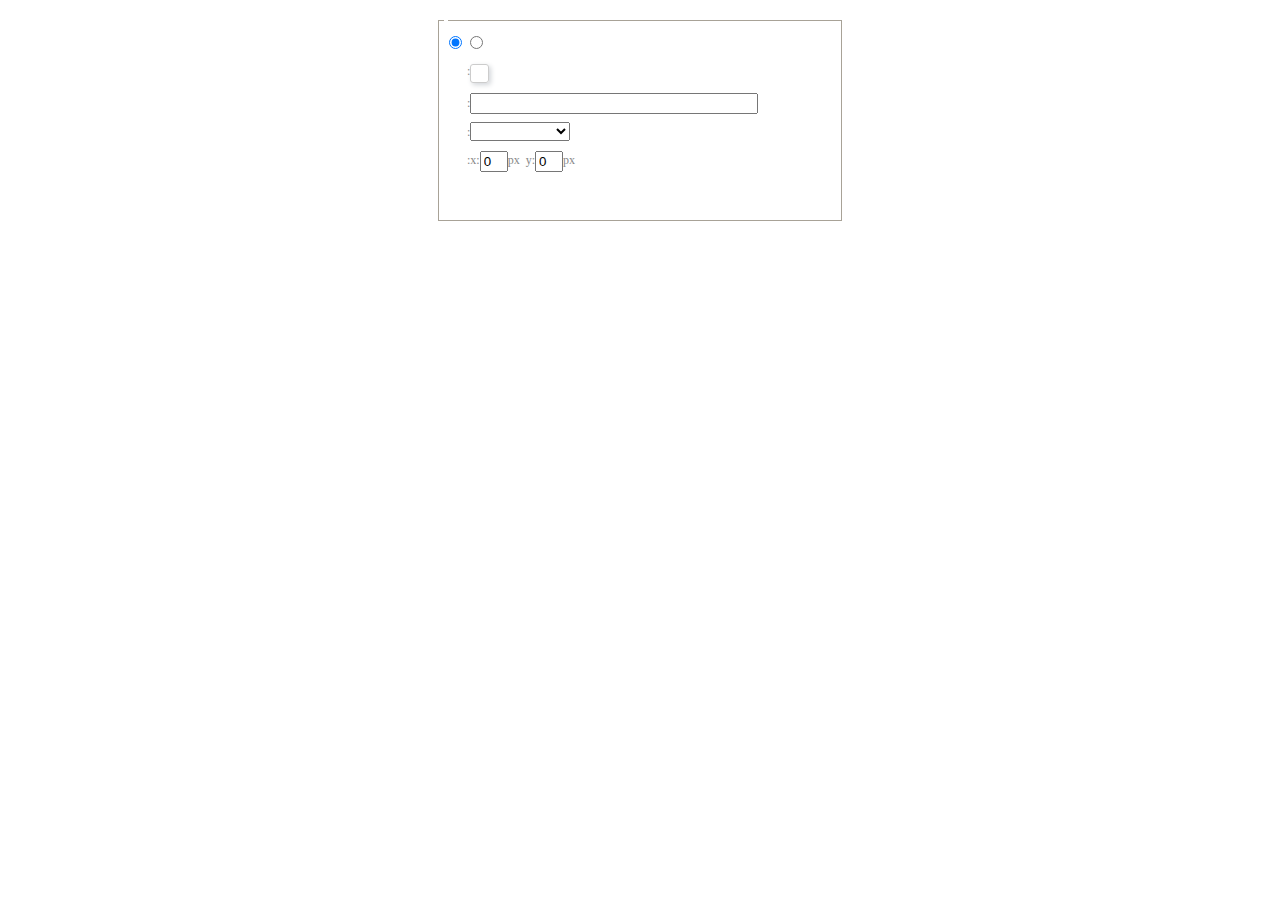
<file: ueditor/dialogs/background/background.html>
<!DOCTYPE HTML>
<html>
<head>
    <meta http-equiv="Content-Type" content="text/html;charset=utf-8"/>
    <script type="text/javascript" src="../internal.js"></script>
    <link rel="stylesheet" type="text/css" href="background.css">
</head>
<body>
    <div id="bg_container" class="wrapper">
        <div id="tabHeads" class="tabhead">
            <span class="focus" data-content-id="normal"><var id="lang_background_normal"></var></span>
            <span class="" data-content-id="imgManager"><var id="lang_background_local"></var></span>
        </div>
        <div id="tabBodys" class="tabbody">
            <div id="normal" class="panel focus">
                <fieldset class="bgarea">
                    <legend><var id="lang_background_set"></var></legend>
                    <div class="content">
                        <div>
                            <label><input id="nocolorRadio" class="iptradio" type="radio" name="t" value="none" checked="checked"><var id="lang_background_none"></var></label>
                            <label><input id="coloredRadio" class="iptradio" type="radio" name="t" value="color"><var id="lang_background_colored"></var></label>
                        </div>
                        <div class="wrapcolor pl">
                            <div class="color">
                                <var id="lang_background_color"></var>:
                            </div>
                            <div id="colorPicker"></div>
                            <div class="clear"></div>
                        </div>
                        <div class="wrapcolor pl">
                            <label><var id="lang_background_netimg"></var>:</label><input class="txt" type="text" id="url">
                        </div>
                        <div id="alignment" class="alignment">
                            <var id="lang_background_align"></var>:<select id="repeatType">
                                <option value="center"></option>
                                <option value="repeat-x"></option>
                                <option value="repeat-y"></option>
                                <option value="repeat"></option>
                                <option value="self"></option>
                            </select>
                        </div>
                        <div id="custom" >
                            <var id="lang_background_position"></var>:x:<input type="text" size="1" id="x" maxlength="4" value="0">px&nbsp;&nbsp;y:<input type="text" size="1" id="y" maxlength="4" value="0">px
                        </div>
                    </div>
                </fieldset>

            </div>
            <div id="imgManager" class="panel">
                <div id="imageList" style=""></div>
            </div>
        </div>
    </div>
    <script type="text/javascript" src="background.js"></script>
</body>
</html>
</file>
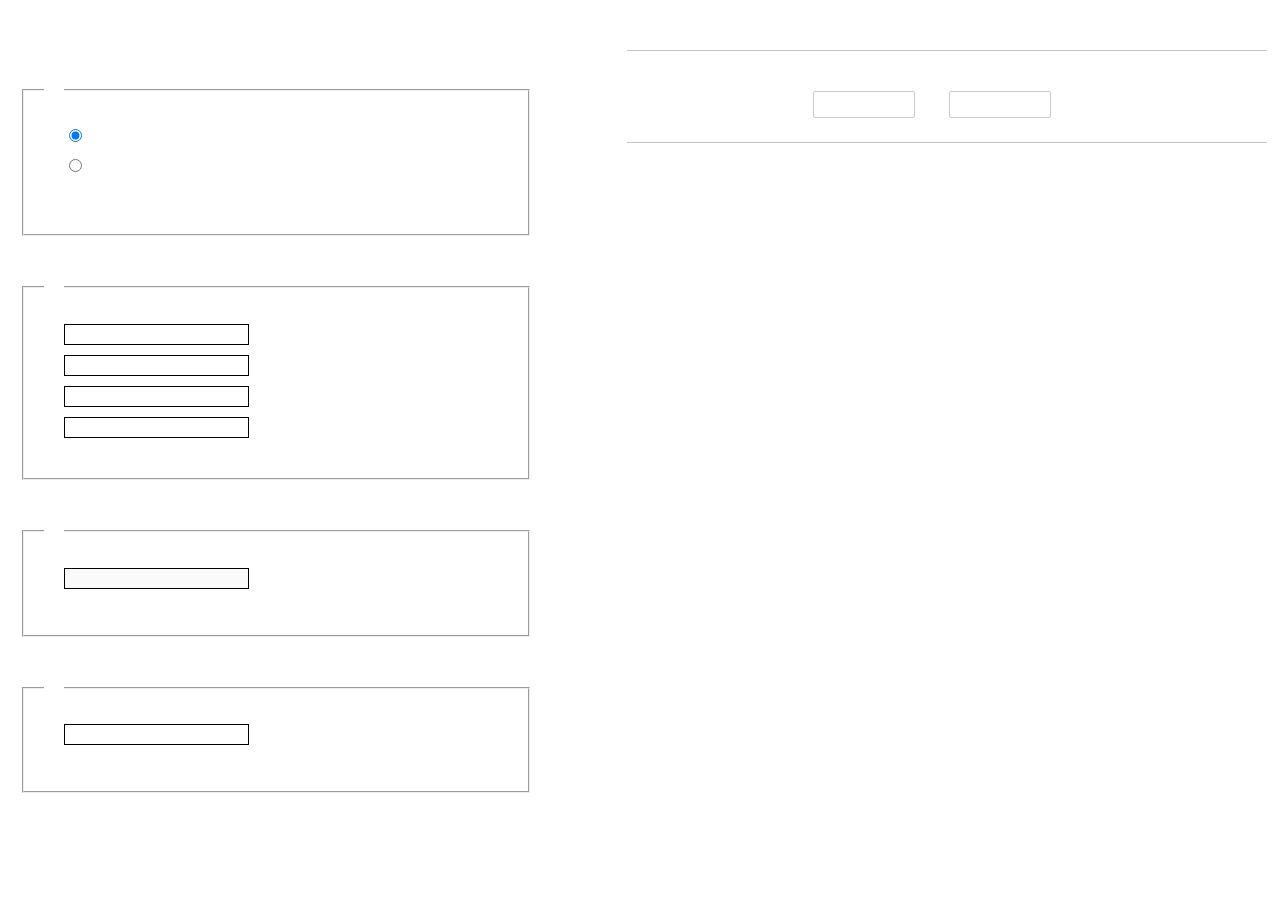
<file: ueditor/dialogs/charts/charts.html>
<!DOCTYPE html>
<html>
    <head>
        <title>chart</title>
        <meta chartset="utf-8">
        <link rel="stylesheet" type="text/css" href="charts.css">
        <script type="text/javascript" src="../internal.js"></script>
    </head>
    <body>
        <div class="main">
            <div class="table-view">
                <h3><var id="lang_data_source"></var></h3>
                <div id="tableContainer" class="table-container"></div>
                <h3><var id="lang_chart_format"></var></h3>
                <form name="data-form">
                    <div class="charts-format">
                        <fieldset>
                            <legend><var id="lang_data_align"></var></legend>
                            <div class="format-item-container">
                                <label>
                                    <input type="radio" class="format-ctrl not-pie-item" name="charts-format" value="1" checked="checked">
                                    <var id="lang_chart_align_same"></var>
                                </label>
                                <label>
                                    <input type="radio" class="format-ctrl not-pie-item" name="charts-format" value="-1">
                                    <var id="lang_chart_align_reverse"></var>
                                </label>
                                <br>
                            </div>
                        </fieldset>
                        <fieldset>
                            <legend><var id="lang_chart_title"></var></legend>
                            <div class="format-item-container">
                                <label>
                                    <var id="lang_chart_main_title"></var><input type="text" name="title" class="data-item">
                                </label>
                                <label>
                                    <var id="lang_chart_sub_title"></var><input type="text" name="sub-title" class="data-item not-pie-item">
                                </label>
                                <label>
                                    <var id="lang_chart_x_title"></var><input type="text" name="x-title" class="data-item not-pie-item">
                                </label>
                                <label>
                                    <var id="lang_chart_y_title"></var><input type="text" name="y-title" class="data-item not-pie-item">
                                </label>
                            </div>
                        </fieldset>
                        <fieldset>
                            <legend><var id="lang_chart_tip"></var></legend>
                            <div class="format-item-container">
                                <label>
                                    <var id="lang_cahrt_tip_prefix"></var>
                                    <input type="text" id="tipInput" name="tip" class="data-item" disabled="disabled">
                                </label>
                                <p><var id="lang_cahrt_tip_description"></var></p>
                            </div>
                        </fieldset>
                        <fieldset>
                            <legend><var id="lang_chart_data_unit"></var></legend>
                            <div class="format-item-container">
                                <label><var id="lang_chart_data_unit_title"></var><input type="text" name="unit" class="data-item"></label>
                                <p><var id="lang_chart_data_unit_description"></var></p>
                            </div>
                        </fieldset>
                    </div>
                </form>
            </div>
            <div class="charts-view">
                <div id="chartsContainer" class="charts-container"></div>
                <div id="chartsType" class="charts-type">
                    <h3><var id="lang_chart_type"></var></h3>
                    <div class="scroll-view">
                        <div class="scroll-container">
                            <div id="scrollBed" class="scroll-bed"></div>
                        </div>
                        <div id="buttonContainer" class="button-container">
                            <a href="#" data-title="prev"><var id="lang_prev_btn"></var></a>
                            <a href="#" data-title="next"><var id="lang_next_btn"></var></a>
                        </div>
                    </div>
                </div>
            </div>
        </div>
        <script src="../../third-party/jquery-1.10.2.min.js"></script>
        <script src="../../third-party/highcharts/highcharts.js"></script>
        <script src="chart.config.js"></script>
        <script src="charts.js"></script>
    </body>
</html>
</file>
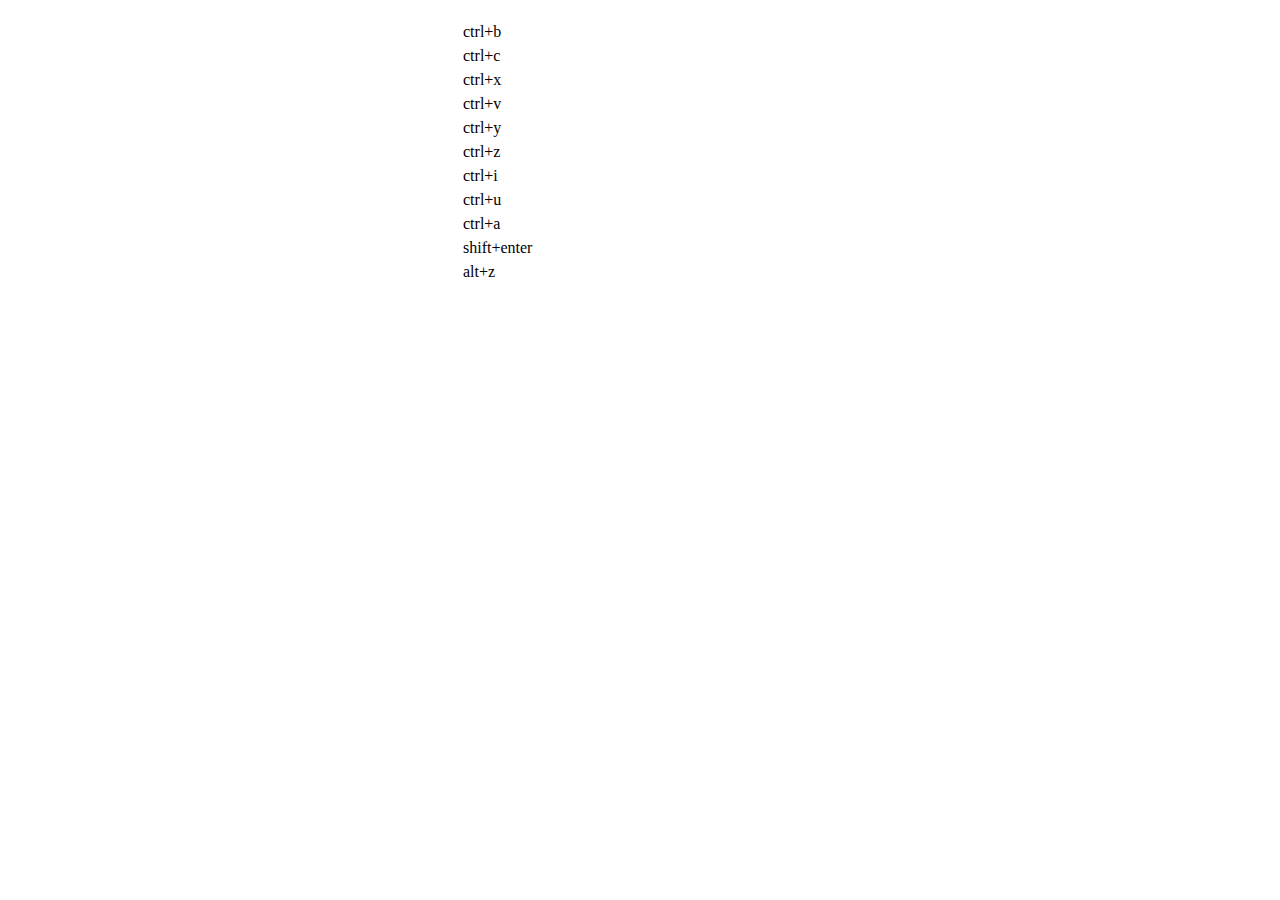
<file: ueditor/dialogs/help/help.html>
<!DOCTYPE HTML PUBLIC "-//W3C//DTD HTML 4.01 Transitional//EN"
        "http://www.w3.org/TR/html4/loose.dtd">
<html>
<head>
    <title>帮助</title>
    <meta content="text/html; charset=utf-8" http-equiv="Content-Type"/>
    <script type="text/javascript" src="../internal.js"></script>
    <link rel="stylesheet" type="text/css" href="help.css">
</head>
<body>
<div class="wrapper" id="helptab">
    <div id="tabHeads" class="tabhead">
        <span class="focus" tabsrc="about"><var id="lang_input_about"></var></span>
        <span tabsrc="shortcuts"><var id="lang_input_shortcuts"></var></span>
    </div>
    <div id="tabBodys" class="tabbody">
        <div id="about" class="panel">
            <h1>UEditor</h1>
            <p id="version"></p>
            <p><var id="lang_input_introduction"></var></p>
        </div>
        <div id="shortcuts" class="panel">
            <table>
                <thead>
                <tr>
                    <td><var id="lang_Txt_shortcuts"></var></td>
                    <td><var id="lang_Txt_func"></var></td>
                </tr>
                </thead>
                <tbody>
                <tr>
                    <td>ctrl+b</td>
                    <td><var id="lang_Txt_bold"></var></td>
                </tr>
                <tr>
                    <td>ctrl+c</td>
                    <td><var id="lang_Txt_copy"></var></td>
                </tr>
                <tr>
                    <td>ctrl+x</td>
                    <td><var id="lang_Txt_cut"></var></td>
                </tr>
                <tr>
                    <td>ctrl+v</td>
                    <td><var id="lang_Txt_Paste"></var></td>
                </tr>
                <tr>
                    <td>ctrl+y</td>
                    <td><var id="lang_Txt_undo"></var></td>
                </tr>
                <tr>
                    <td>ctrl+z</td>
                    <td><var id="lang_Txt_redo"></var></td>
                </tr>
                <tr>
                    <td>ctrl+i</td>
                    <td><var id="lang_Txt_italic"></var></td>
                </tr>
                <tr>
                    <td>ctrl+u</td>
                    <td><var id="lang_Txt_underline"></var></td>
                </tr>
                <tr>
                    <td>ctrl+a</td>
                    <td><var id="lang_Txt_selectAll"></var></td>
                </tr>
                <tr>
                    <td>shift+enter</td>
                    <td><var id="lang_Txt_visualEnter"></var></td>
                </tr>
                <tr>
                    <td>alt+z</td>
                    <td><var id="lang_Txt_fullscreen"></var></td>
                </tr>
                </tbody>
            </table>
        </div>
    </div>
</div>
<script type="text/javascript" src="help.js"></script>
</body>
</html>
</file>
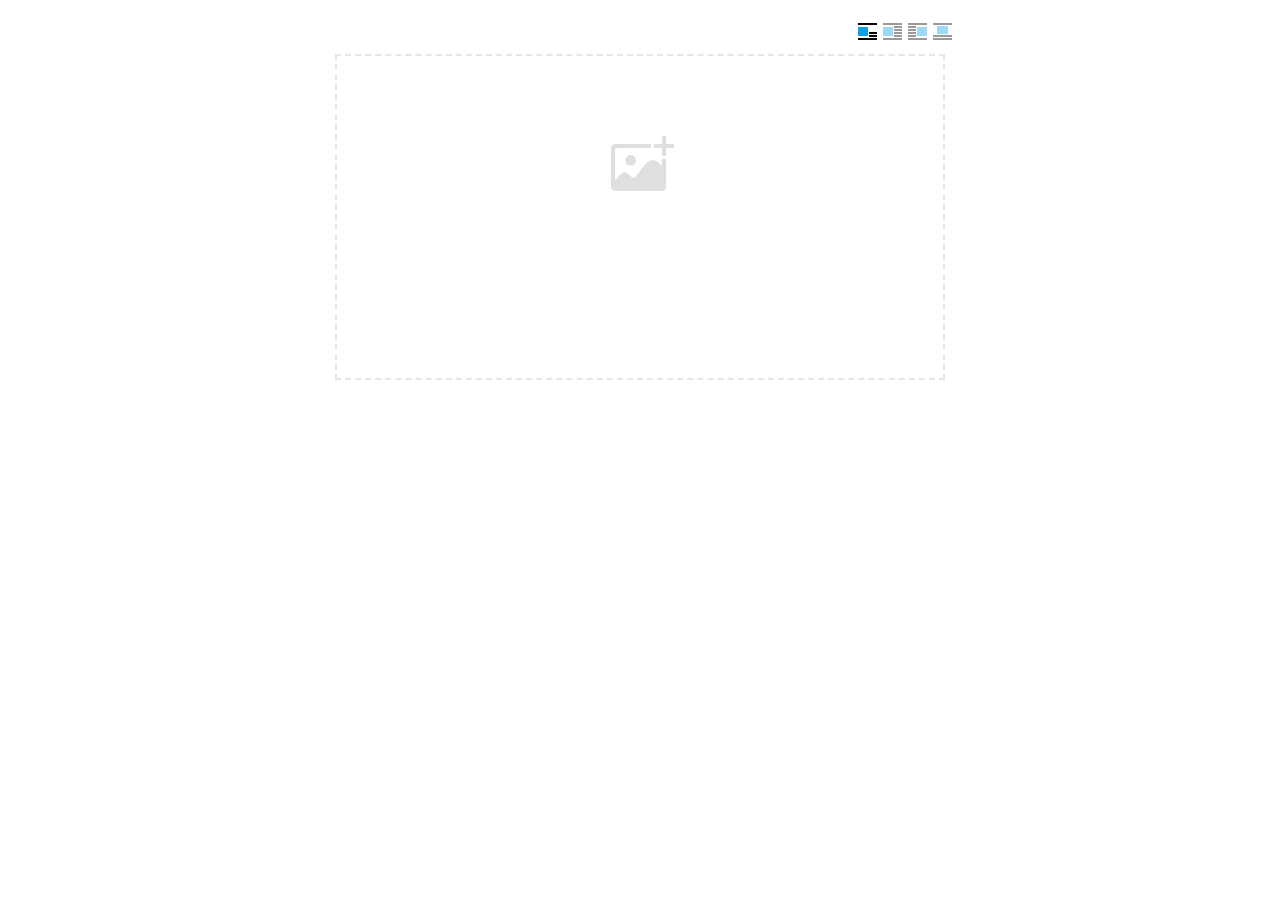
<file: ueditor/dialogs/image/image.html>
<!doctype html>
<html>
<head>
    <meta charset="UTF-8">
    <title>ueditor图片对话框</title>
    <script type="text/javascript" src="../internal.js"></script>

    <!-- jquery -->
    <script type="text/javascript" src="../../third-party/jquery-1.10.2.min.js"></script>

    <!-- webuploader -->
    <script src="../../third-party/webuploader/webuploader.min.js"></script>
    <link rel="stylesheet" type="text/css" href="../../third-party/webuploader/webuploader.css">

    <!-- image dialog -->
    <link rel="stylesheet" href="image.css" type="text/css" />
</head>
<body>

    <div class="wrapper">
        <div id="tabhead" class="tabhead">
            <span class="tab" data-content-id="remote"><var id="lang_tab_remote"></var></span>
            <span class="tab focus" data-content-id="upload"><var id="lang_tab_upload"></var></span>
            <span class="tab" data-content-id="online"><var id="lang_tab_online"></var></span>
            <span class="tab" data-content-id="search"><var id="lang_tab_search"></var></span>
        </div>
        <div class="alignBar">
            <label class="algnLabel"><var id="lang_input_align"></var></label>
                    <span id="alignIcon">
                        <span id="noneAlign" class="none-align focus" data-align="none"></span>
                        <span id="leftAlign" class="left-align" data-align="left"></span>
                        <span id="rightAlign" class="right-align" data-align="right"></span>
                        <span id="centerAlign" class="center-align" data-align="center"></span>
                    </span>
            <input id="align" name="align" type="hidden" value="none"/>
        </div>
        <div id="tabbody" class="tabbody">

            <!-- 远程图片 -->
            <div id="remote" class="panel">
                <div class="top">
                    <div class="row">
                        <label for="url"><var id="lang_input_url"></var></label>
                        <span><input class="text" id="url" type="text"/></span>
                    </div>
                </div>
                <div class="left">
                    <div class="row">
                        <label><var id="lang_input_size"></var></label>
                        <span><var id="lang_input_width">&nbsp;&nbsp;</var><input class="text" type="text" id="width"/>px </span>
                        <span><var id="lang_input_height">&nbsp;&nbsp;</var><input class="text" type="text" id="height"/>px </span>
                        <span><input id="lock" type="checkbox" disabled="disabled"><span id="lockicon"></span></span>
                    </div>
                    <div class="row">
                        <label><var id="lang_input_border"></var></label>
                        <span><input class="text" type="text" id="border"/>px </span>
                    </div>
                    <div class="row">
                        <label><var id="lang_input_vhspace"></var></label>
                        <span><input class="text" type="text" id="vhSpace"/>px </span>
                    </div>
                    <div class="row">
                        <label><var id="lang_input_title"></var></label>
                        <span><input class="text" type="text" id="title"/></span>
                    </div>
                </div>
                <div class="right"><div id="preview"></div></div>
            </div>

            <!-- 上传图片 -->
            <div id="upload" class="panel focus">
                <div id="queueList" class="queueList">
                    <div class="statusBar element-invisible">
                        <div class="progress">
                            <span class="text">0%</span>
                            <span class="percentage"></span>
                        </div><div class="info"></div>
                        <div class="btns">
                            <div id="filePickerBtn"></div>
                            <div class="uploadBtn"><var id="lang_start_upload"></var></div>
                        </div>
                    </div>
                    <div id="dndArea" class="placeholder">
                        <div class="filePickerContainer">
                            <div id="filePickerReady"></div>
                        </div>
                    </div>
                    <ul class="filelist element-invisible">
                        <li id="filePickerBlock" class="filePickerBlock"></li>
                    </ul>
                </div>
            </div>

            <!-- 在线图片 -->
            <div id="online" class="panel">
                <div id="imageList"><var id="lang_imgLoading"></var></div>
            </div>

            <!-- 搜索图片 -->
            <div id="search" class="panel">
                <div class="searchBar">
                    <input id="searchTxt" class="searchTxt text" type="text" />
                    <select id="searchType" class="searchType">
                        <option value="&s=4&z=0"></option>
                        <option value="&s=1&z=19"></option>
                        <option value="&s=2&z=0"></option>
                        <option value="&s=3&z=0"></option>
                    </select>
                    <input id="searchReset" type="button"  />
                    <input id="searchBtn" type="button"  />
                </div>
                <div id="searchList" class="searchList"><ul id="searchListUl"></ul></div>
            </div>

        </div>
    </div>
    <script type="text/javascript" src="image.js"></script>

</body>
</html>
</file>
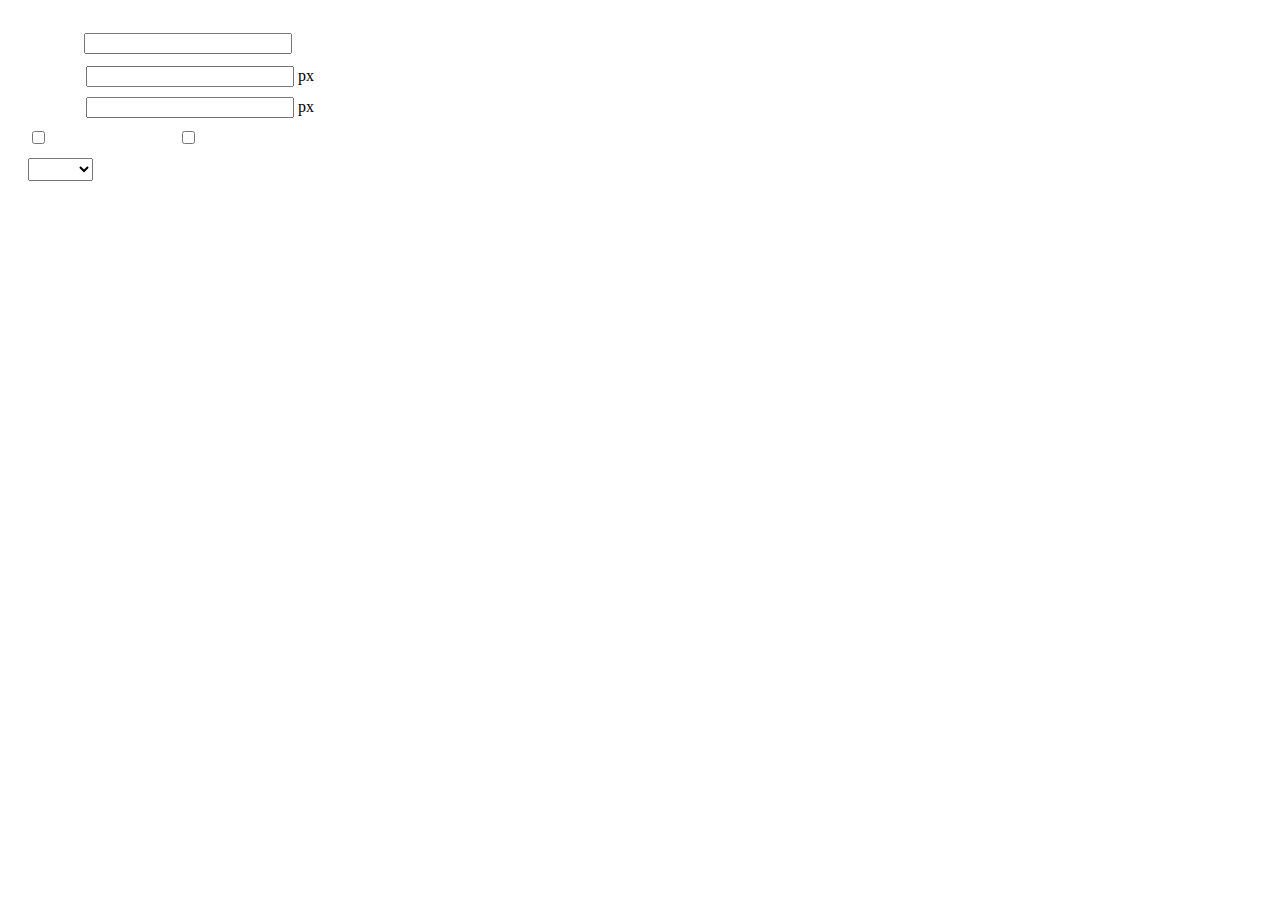
<file: ueditor/dialogs/insertframe/insertframe.html>
<!DOCTYPE html>
<html>
<head>
    <meta http-equiv="Content-Type" content="text/html; charset=utf-8"/>
    <title></title>
    <script type="text/javascript" src="../internal.js"></script>
    <style type="text/css">
        .warp {width: 320px;height: 153px;margin-left:5px;padding: 20px 0 0 15px;position: relative;}
        #url {width: 290px; margin-bottom: 2px; margin-left: -6px; margin-left: -2px\9;*margin-left:0;_margin-left:0; }
        .format span{display: inline-block; width: 58px;text-align: center; zoom:1;}
        table td{padding:5px 0;}
        #align{width: 65px;height: 23px;line-height: 22px;}
    </style>
</head>
<body>
<div class="warp">
        <table width="300" cellpadding="0" cellspacing="0">
            <tr>
                <td colspan="2" class="format">
                    <span><var id="lang_input_address"></var></span>
                    <input style="width:200px" id="url" type="text" value=""/>
                </td>
            </tr>
            <tr>
                <td colspan="2" class="format"><span><var id="lang_input_width"></var></span><input style="width:200px" type="text" id="width"/> px</td>

            </tr>
            <tr>
                <td colspan="2" class="format"><span><var id="lang_input_height"></var></span><input style="width:200px" type="text" id="height"/> px</td>
            </tr>
            <tr>
                <td><span><var id="lang_input_isScroll"></var></span><input type="checkbox" id="scroll"/> </td>
                <td><span><var id="lang_input_frameborder"></var></span><input type="checkbox" id="frameborder"/> </td>
            </tr>

            <tr>
                <td colspan="2"><span><var id="lang_input_alignMode"></var></span>
                    <select id="align">
                        <option value=""></option>
                        <option value="left"></option>
                        <option value="right"></option>
                    </select>
                </td>
            </tr>
        </table>
</div>
<script type="text/javascript">
    var iframe = editor._iframe;
    if(iframe){
        $G("url").value = iframe.getAttribute("src")||"";
        $G("width").value = iframe.getAttribute("width")||iframe.style.width.replace("px","")||"";
        $G("height").value = iframe.getAttribute("height") || iframe.style.height.replace("px","") ||"";
        $G("scroll").checked = (iframe.getAttribute("scrolling") == "yes") ? true : false;
        $G("frameborder").checked = (iframe.getAttribute("frameborder") == "1") ? true : false;
        $G("align").value = iframe.align ? iframe.align : "";
    }
    function queding(){
        var  url = $G("url").value.replace(/^\s*|\s*$/ig,""),
                width = $G("width").value,
                height = $G("height").value,
                scroll = $G("scroll"),
                frameborder = $G("frameborder"),
                float = $G("align").value,
                newIframe = editor.document.createElement("iframe"),
                div;
        if(!url){
            alert(lang.enterAddress);
            return false;
        }
        newIframe.setAttribute("src",/http:\/\/|https:\/\//ig.test(url) ? url : "http://"+url);
        /^[1-9]+[.]?\d*$/g.test( width ) ? newIframe.setAttribute("width",width) : "";
        /^[1-9]+[.]?\d*$/g.test( height ) ? newIframe.setAttribute("height",height) : "";
        scroll.checked ?  newIframe.setAttribute("scrolling","yes") : newIframe.setAttribute("scrolling","no");
        frameborder.checked ?  newIframe.setAttribute("frameborder","1",0) : newIframe.setAttribute("frameborder","0",0);
        float ? newIframe.setAttribute("align",float) :  newIframe.setAttribute("align","");
        if(iframe){
            iframe.parentNode.insertBefore(newIframe,iframe);
            domUtils.remove(iframe);
        }else{
            div = editor.document.createElement("div");
            div.appendChild(newIframe);
            editor.execCommand("inserthtml",div.innerHTML);
        }
        editor._iframe = null;
        dialog.close();
    }
    dialog.onok = queding;
    $G("url").onkeydown = function(evt){
        evt = evt || event;
        if(evt.keyCode == 13){
            queding();
        }
    };
    $focus($G( "url" ));

</script>
</body>
</html>
</file>
<file: ueditor/dialogs/background/background.css>
.wrapper{ width: 424px;margin: 10px auto; zoom:1;position: relative}
.tabbody{height:225px;}
.tabbody .panel { position: absolute;width:100%; height:100%;background: #fff; display: none;}
.tabbody .focus { display: block;}

body{font-size: 12px;color: #888;overflow: hidden;}
input,label{vertical-align:middle}
.clear{clear: both;}
.pl{padding-left: 18px;padding-left: 23px\9;}

#imageList {width: 420px;height: 215px;margin-top: 10px;overflow: hidden;overflow-y: auto;}
#imageList div {float: left;width: 100px;height: 95px;margin: 5px 10px;}
#imageList img {cursor: pointer;border: 2px solid white;}

.bgarea{margin: 10px;padding: 5px;height: 84%;border: 1px solid #A8A297;}
.content div{margin: 10px 0 10px 5px;}
.content .iptradio{margin: 0px 5px 5px 0px;}
.txt{width:280px;}

.wrapcolor{height: 19px;}
div.color{float: left;margin: 0;}
#colorPicker{width: 17px;height: 17px;border: 1px solid #CCC;display: inline-block;border-radius: 3px;box-shadow: 2px 2px 5px #D3D6DA;margin: 0;float: left;}
div.alignment,#custom{margin-left: 23px;margin-left: 28px\9;}
#custom input{height: 15px;min-height: 15px;width:20px;}
#repeatType{width:100px;}


/* 图片管理样式 */
#imgManager {
    width: 100%;
    height: 225px;
}
#imgManager #imageList{
    width: 100%;
    overflow-x: hidden;
    overflow-y: auto;
}
#imgManager ul {
    display: block;
    list-style: none;
    margin: 0;
    padding: 0;
}
#imgManager li {
    float: left;
    display: block;
    list-style: none;
    padding: 0;
    width: 113px;
    height: 113px;
    margin: 9px 0 0 19px;
    background-color: #eee;
    overflow: hidden;
    cursor: pointer;
    position: relative;
}
#imgManager li.clearFloat {
    float: none;
    clear: both;
    display: block;
    width:0;
    height:0;
    margin: 0;
    padding: 0;
}
#imgManager li img {
    cursor: pointer;
}
#imgManager li .icon {
    cursor: pointer;
    width: 113px;
    height: 113px;
    position: absolute;
    top: 0;
    left: 0;
    z-index: 2;
    border: 0;
    background-repeat: no-repeat;
}
#imgManager li .icon:hover {
    width: 107px;
    height: 107px;
    border: 3px solid #1094fa;
}
#imgManager li.selected .icon {
    background-image: url(images/success.png);
    background-position: 75px 75px;
}
#imgManager li.selected .icon:hover {
    width: 107px;
    height: 107px;
    border: 3px solid #1094fa;
    background-position: 72px 72px;
}
</file>
<file: ueditor/dialogs/charts/charts.css>
html, body {
    width: 100%;
    height: 100%;
    margin: 0;
    padding: 0;
    overflow-x: hidden;
}

.main {
    width: 100%;
    overflow: hidden;
}

.table-view {
    height: 100%;
    float: left;
    margin: 20px;
    width: 40%;
}

.table-view .table-container {
    width: 100%;
    margin-bottom: 50px;
    overflow: scroll;
}

.table-view th {
    padding: 5px 10px;
    background-color: #F7F7F7;
}

.table-view td {
    width: 50px;
    text-align: center;
    padding:0;
}

.table-container input {
    width: 40px;
    padding: 5px;
    border: none;
    outline: none;
}

.table-view caption {
    font-size: 18px;
    text-align: left;
}

.charts-view {
    /*margin-left: 49%!important;*/
    width: 50%;
    margin-left: 49%;
    height: 400px;
}

.charts-container {
    border-left: 1px solid #c3c3c3;
}

.charts-format fieldset {
    padding-left: 20px;
    margin-bottom: 50px;
}

.charts-format legend {
    padding-left: 10px;
    padding-right: 10px;
}

.format-item-container {
    padding: 20px;
}

.format-item-container label {
    display: block;
    margin: 10px 0;
}

.charts-format .data-item {
    border: 1px solid black;
    outline: none;
    padding: 2px 3px;
}

/* 图表类型 */

.charts-type {
    margin-top: 50px;
    height: 300px;
}

.scroll-view {
    border: 1px solid #c3c3c3;
    border-left: none;
    border-right: none;
    overflow: hidden;
}

.scroll-container {
    margin: 20px;
    width: 100%;
    overflow: hidden;
}

.scroll-bed {
    width: 10000px;
    _margin-top: 20px;
    -webkit-transition: margin-left .5s ease;
    -moz-transition: margin-left .5s ease;
    transition: margin-left .5s ease;
}

.view-box {
    display: inline-block;
    *display: inline;
    *zoom: 1;
    margin-right: 20px;
    border: 2px solid white;
    line-height: 0;
    overflow: hidden;
    cursor: pointer;
}

.view-box img {
    border: 1px solid #cecece;
}

.view-box.selected {
    border-color: #7274A7;
}

.button-container {
    margin-bottom: 20px;
    text-align: center;
}

.button-container a {
    display: inline-block;
    width: 100px;
    height: 25px;
    line-height: 25px;
    border: 1px solid #c2ccd1;
    margin-right: 30px;
    text-decoration: none;
    color: black;
    -webkit-border-radius: 2px;
    -moz-border-radius: 2px;
    border-radius: 2px;
}

.button-container a:HOVER {
    background: #fcfcfc;
}

.button-container a:ACTIVE {
    border-top-color: #c2ccd1;
    box-shadow:inset 0 5px 4px -4px rgba(49, 49, 64, 0.1);
}

.edui-charts-not-data {
    height: 100px;
    line-height: 100px;
    text-align: center;
}
</file>
<file: ueditor/dialogs/help/help.css>
.wrapper{width: 370px;margin: 10px auto;zoom: 1;}
.tabbody{height: 360px;}
.tabbody .panel{width:100%;height: 360px;position: absolute;background: #fff;}
.tabbody .panel h1{font-size:26px;margin: 5px 0 0 5px;}
.tabbody .panel p{font-size:12px;margin: 5px 0 0 5px;}
.tabbody table{width:90%;line-height: 20px;margin: 5px 0 0 5px;;}
.tabbody table thead{font-weight: bold;line-height: 25px;}
</file>
<file: ueditor/third-party/webuploader/webuploader.css>
.webuploader-container {
	position: relative;
}
.webuploader-element-invisible {
	position: absolute !important;
	clip: rect(1px 1px 1px 1px); /* IE6, IE7 */
    clip: rect(1px,1px,1px,1px);
}
.webuploader-pick {
	position: relative;
	display: inline-block;
	cursor: pointer;
	background: #00b7ee;
	padding: 10px 15px;
	color: #fff;
	text-align: center;
	border-radius: 3px;
	overflow: hidden;
}
.webuploader-pick-hover {
	background: #00a2d4;
}

.webuploader-pick-disable {
	opacity: 0.6;
	pointer-events:none;
}
</file>
<file: ueditor/dialogs/image/image.css>
@charset "utf-8";
/* dialog样式 */
.wrapper {
    zoom: 1;
    width: 630px;
    *width: 626px;
    height: 380px;
    margin: 0 auto;
    padding: 10px;
    position: relative;
    font-family: sans-serif;
}

/*tab样式框大小*/
.tabhead {
    float:left;
}
.tabbody {
    width: 100%;
    height: 346px;
    position: relative;
    clear: both;
}

.tabbody .panel {
    position: absolute;
    width: 0;
    height: 0;
    background: #fff;
    overflow: hidden;
    display: none;
}

.tabbody .panel.focus {
    width: 100%;
    height: 346px;
    display: block;
}

/* 图片对齐方式 */
.alignBar{
    float:right;
    margin-top: 5px;
    position: relative;
}

.alignBar .algnLabel{
    float:left;
    height: 20px;
    line-height: 20px;
}

.alignBar #alignIcon{
    zoom:1;
    _display: inline;
    display: inline-block;
    position: relative;
}
.alignBar #alignIcon span{
    float: left;
    cursor: pointer;
    display: block;
    width: 19px;
    height: 17px;
    margin-right: 3px;
    margin-left: 3px;
    background-image: url(./images/alignicon.jpg);
}
.alignBar #alignIcon .none-align{
    background-position: 0 -18px;
}
.alignBar #alignIcon .left-align{
    background-position: -20px -18px;
}
.alignBar #alignIcon .right-align{
    background-position: -40px -18px;
}
.alignBar #alignIcon .center-align{
    background-position: -60px -18px;
}
.alignBar #alignIcon .none-align.focus{
    background-position: 0 0;
}
.alignBar #alignIcon .left-align.focus{
    background-position: -20px 0;
}
.alignBar #alignIcon .right-align.focus{
    background-position: -40px 0;
}
.alignBar #alignIcon .center-align.focus{
    background-position: -60px 0;
}




/* 远程图片样式 */
#remote {
    z-index: 200;
}

#remote .top{
    width: 100%;
    margin-top: 25px;
}
#remote .left{
    display: block;
    float: left;
    width: 300px;
    height:10px;
}
#remote .right{
    display: block;
    float: right;
    width: 300px;
    height:10px;
}
#remote .row{
    margin-left: 20px;
    clear: both;
    height: 40px;
}

#remote .row label{
    text-align: center;
    width: 50px;
    zoom:1;
    _display: inline;
    display:inline-block;
    vertical-align: middle;
}
#remote .row label.algnLabel{
    float: left;

}

#remote input.text{
    width: 150px;
    padding: 3px 6px;
    font-size: 14px;
    line-height: 1.42857143;
    color: #555;
    background-color: #fff;
    background-image: none;
    border: 1px solid #ccc;
    border-radius: 4px;
    -webkit-box-shadow: inset 0 1px 1px rgba(0, 0, 0, .075);
    box-shadow: inset 0 1px 1px rgba(0, 0, 0, .075);
    -webkit-transition: border-color ease-in-out .15s, box-shadow ease-in-out .15s;
    transition: border-color ease-in-out .15s, box-shadow ease-in-out .15s;
}
#remote input.text:focus {
    border-color: #66afe9;
    outline: 0;
    -webkit-box-shadow: inset 0 1px 1px rgba(0, 0, 0, .075), 0 0 8px rgba(102, 175, 233, .6);
    box-shadow: inset 0 1px 1px rgba(0, 0, 0, .075), 0 0 8px rgba(102, 175, 233, .6);
}
#remote #url{
    width: 500px;
    margin-bottom: 2px;
}
#remote #width,
#remote #height{
    width: 20px;
    margin-left: 2px;
    margin-right: 2px;
}
#remote #border,
#remote #vhSpace,
#remote #title{
    width: 180px;
    margin-right: 5px;
}
#remote #lock{
}
#remote #lockicon{
    zoom: 1;
    _display:inline;
    display: inline-block;
    width: 20px;
    height: 20px;
    background: url("../../themes/default/images/lock.gif") -13px -13px no-repeat;
    vertical-align: middle;
}
#remote #preview{
    clear: both;
    width: 260px;
    height: 240px;
    z-index: 9999;
    margin-top: 10px;
    background-color: #eee;
    overflow: hidden;
}

/* 上传图片 */
.tabbody #upload.panel {
    width: 0;
    height: 0;
    overflow: hidden;
    position: absolute !important;
    clip: rect(1px, 1px, 1px, 1px);
    background: #fff;
    display: block;
}

.tabbody #upload.panel.focus {
    width: 100%;
    height: 346px;
    display: block;
    clip: auto;
}

#upload .queueList {
    margin: 0;
    width: 100%;
    height: 100%;
    position: absolute;
    overflow: hidden;
}

#upload p {
    margin: 0;
}

.element-invisible {
    width: 0 !important;
    height: 0 !important;
    border: 0;
    padding: 0;
    margin: 0;
    overflow: hidden;
    position: absolute !important;
    clip: rect(1px, 1px, 1px, 1px);
}

#upload .placeholder {
    margin: 10px;
    border: 2px dashed #e6e6e6;
    *border: 0px dashed #e6e6e6;
    height: 172px;
    padding-top: 150px;
    text-align: center;
    background: url(./images/image.png) center 70px no-repeat;
    color: #cccccc;
    font-size: 18px;
    position: relative;
    top:0;
    *top: 10px;
}

#upload .placeholder .webuploader-pick {
    font-size: 18px;
    background: #00b7ee;
    border-radius: 3px;
    line-height: 44px;
    padding: 0 30px;
    *width: 120px;
    color: #fff;
    display: inline-block;
    margin: 0 auto 20px auto;
    cursor: pointer;
    box-shadow: 0 1px 1px rgba(0, 0, 0, 0.1);
}

#upload .placeholder .webuploader-pick-hover {
    background: #00a2d4;
}


#filePickerContainer {
    text-align: center;
}

#upload .placeholder .flashTip {
    color: #666666;
    font-size: 12px;
    position: absolute;
    width: 100%;
    text-align: center;
    bottom: 20px;
}

#upload .placeholder .flashTip a {
    color: #0785d1;
    text-decoration: none;
}

#upload .placeholder .flashTip a:hover {
    text-decoration: underline;
}

#upload .placeholder.webuploader-dnd-over {
    border-color: #999999;
}

#upload .filelist {
    list-style: none;
    margin: 0;
    padding: 0;
    overflow-x: hidden;
    overflow-y: auto;
    position: relative;
    height: 300px;
}

#upload .filelist:after {
    content: '';
    display: block;
    width: 0;
    height: 0;
    overflow: hidden;
    clear: both;
    position: relative;
}

#upload .filelist li {
    width: 113px;
    height: 113px;
    background: url(./images/bg.png);
    text-align: center;
    margin: 9px 0 0 9px;
    *margin: 6px 0 0 6px;
    position: relative;
    display: block;
    float: left;
    overflow: hidden;
    font-size: 12px;
}

#upload .filelist li p.log {
    position: relative;
    top: -45px;
}

#upload .filelist li p.title {
    position: absolute;
    top: 0;
    left: 0;
    width: 100%;
    overflow: hidden;
    white-space: nowrap;
    text-overflow: ellipsis;
    top: 5px;
    text-indent: 5px;
    text-align: left;
}

#upload .filelist li p.progress {
    position: absolute;
    width: 100%;
    bottom: 0;
    left: 0;
    height: 8px;
    overflow: hidden;
    z-index: 50;
    margin: 0;
    border-radius: 0;
    background: none;
    -webkit-box-shadow: 0 0 0;
}

#upload .filelist li p.progress span {
    display: none;
    overflow: hidden;
    width: 0;
    height: 100%;
    background: #1483d8 url(./images/progress.png) repeat-x;

    -webit-transition: width 200ms linear;
    -moz-transition: width 200ms linear;
    -o-transition: width 200ms linear;
    -ms-transition: width 200ms linear;
    transition: width 200ms linear;

    -webkit-animation: progressmove 2s linear infinite;
    -moz-animation: progressmove 2s linear infinite;
    -o-animation: progressmove 2s linear infinite;
    -ms-animation: progressmove 2s linear infinite;
    animation: progressmove 2s linear infinite;

    -webkit-transform: translateZ(0);
}

@-webkit-keyframes progressmove {
    0% {
        background-position: 0 0;
    }
    100% {
        background-position: 17px 0;
    }
}

@-moz-keyframes progressmove {
    0% {
        background-position: 0 0;
    }
    100% {
        background-position: 17px 0;
    }
}

@keyframes progressmove {
    0% {
        background-position: 0 0;
    }
    100% {
        background-position: 17px 0;
    }
}

#upload .filelist li p.imgWrap {
    position: relative;
    z-index: 2;
    line-height: 113px;
    vertical-align: middle;
    overflow: hidden;
    width: 113px;
    height: 113px;

    -webkit-transform-origin: 50% 50%;
    -moz-transform-origin: 50% 50%;
    -o-transform-origin: 50% 50%;
    -ms-transform-origin: 50% 50%;
    transform-origin: 50% 50%;

    -webit-transition: 200ms ease-out;
    -moz-transition: 200ms ease-out;
    -o-transition: 200ms ease-out;
    -ms-transition: 200ms ease-out;
    transition: 200ms ease-out;
}

#upload .filelist li img {
    width: 100%;
}

#upload .filelist li p.error {
    background: #f43838;
    color: #fff;
    position: absolute;
    bottom: 0;
    left: 0;
    height: 28px;
    line-height: 28px;
    width: 100%;
    z-index: 100;
    display:none;
}

#upload .filelist li .success {
    display: block;
    position: absolute;
    left: 0;
    bottom: 0;
    height: 40px;
    width: 100%;
    z-index: 200;
    background: url(./images/success.png) no-repeat right bottom;
    background: url(./images/success.gif) no-repeat right bottom \9;
}

#upload .filelist li.filePickerBlock {
    width: 113px;
    height: 113px;
    background: url(./images/image.png) no-repeat center 12px;
    border: 1px solid #eeeeee;
    border-radius: 0;
}
#upload .filelist li.filePickerBlock div.webuploader-pick  {
    width: 100%;
    height: 100%;
    margin: 0;
    padding: 0;
    opacity: 0;
    background: none;
    font-size: 0;
}

#upload .filelist div.file-panel {
    position: absolute;
    height: 0;
    filter: progid:DXImageTransform.Microsoft.gradient(GradientType=0, startColorstr='#80000000', endColorstr='#80000000') \0;
    background: rgba(0, 0, 0, 0.5);
    width: 100%;
    top: 0;
    left: 0;
    overflow: hidden;
    z-index: 300;
}

#upload .filelist div.file-panel span {
    width: 24px;
    height: 24px;
    display: inline;
    float: right;
    text-indent: -9999px;
    overflow: hidden;
    background: url(./images/icons.png) no-repeat;
    background: url(./images/icons.gif) no-repeat \9;
    margin: 5px 1px 1px;
    cursor: pointer;
    -webkit-tap-highlight-color: rgba(0,0,0,0);
    -webkit-user-select: none;
    -moz-user-select: none;
    -ms-user-select: none;
    user-select: none;
}

#upload .filelist div.file-panel span.rotateLeft {
    display:none;
    background-position: 0 -24px;
}

#upload .filelist div.file-panel span.rotateLeft:hover {
    background-position: 0 0;
}

#upload .filelist div.file-panel span.rotateRight {
    display:none;
    background-position: -24px -24px;
}

#upload .filelist div.file-panel span.rotateRight:hover {
    background-position: -24px 0;
}

#upload .filelist div.file-panel span.cancel {
    background-position: -48px -24px;
}

#upload .filelist div.file-panel span.cancel:hover {
    background-position: -48px 0;
}

#upload .statusBar {
    height: 45px;
    border-bottom: 1px solid #dadada;
    margin: 0 10px;
    padding: 0;
    line-height: 45px;
    vertical-align: middle;
    position: relative;
}

#upload .statusBar .progress {
    border: 1px solid #1483d8;
    width: 198px;
    background: #fff;
    height: 18px;
    position: absolute;
    top: 12px;
    display: none;
    text-align: center;
    line-height: 18px;
    color: #6dbfff;
    margin: 0 10px 0 0;
}
#upload .statusBar .progress span.percentage {
    width: 0;
    height: 100%;
    left: 0;
    top: 0;
    background: #1483d8;
    position: absolute;
}
#upload .statusBar .progress span.text {
    position: relative;
    z-index: 10;
}

#upload .statusBar .info {
    display: inline-block;
    font-size: 14px;
    color: #666666;
}

#upload .statusBar .btns {
    position: absolute;
    top: 7px;
    right: 0;
    line-height: 30px;
}

#filePickerBtn {
    display: inline-block;
    float: left;
}
#upload .statusBar .btns .webuploader-pick,
#upload .statusBar .btns .uploadBtn,
#upload .statusBar .btns .uploadBtn.state-uploading,
#upload .statusBar .btns .uploadBtn.state-paused {
    background: #ffffff;
    border: 1px solid #cfcfcf;
    color: #565656;
    padding: 0 18px;
    display: inline-block;
    border-radius: 3px;
    margin-left: 10px;
    cursor: pointer;
    font-size: 14px;
    float: left;
    -webkit-user-select: none;
    -moz-user-select: none;
    -ms-user-select: none;
    user-select: none;
}
#upload .statusBar .btns .webuploader-pick-hover,
#upload .statusBar .btns .uploadBtn:hover,
#upload .statusBar .btns .uploadBtn.state-uploading:hover,
#upload .statusBar .btns .uploadBtn.state-paused:hover {
    background: #f0f0f0;
}

#upload .statusBar .btns .uploadBtn,
#upload .statusBar .btns .uploadBtn.state-paused{
    background: #00b7ee;
    color: #fff;
    border-color: transparent;
}
#upload .statusBar .btns .uploadBtn:hover,
#upload .statusBar .btns .uploadBtn.state-paused:hover{
    background: #00a2d4;
}

#upload .statusBar .btns .uploadBtn.disabled {
    pointer-events: none;
    filter:alpha(opacity=60);
    -moz-opacity:0.6;
    -khtml-opacity: 0.6;
    opacity: 0.6;
}



/* 图片管理样式 */
#online {
    width: 100%;
    height: 336px;
    padding: 10px 0 0 0;
}
#online #imageList{
    width: 100%;
    height: 100%;
    overflow-x: hidden;
    overflow-y: auto;
    position: relative;
}
#online ul {
    display: block;
    list-style: none;
    margin: 0;
    padding: 0;
}
#online li {
    float: left;
    display: block;
    list-style: none;
    padding: 0;
    width: 113px;
    height: 113px;
    margin: 0 0 9px 9px;
    *margin: 0 0 6px 6px;
    background-color: #eee;
    overflow: hidden;
    cursor: pointer;
    position: relative;
}
#online li.clearFloat {
    float: none;
    clear: both;
    display: block;
    width:0;
    height:0;
    margin: 0;
    padding: 0;
}
#online li img {
    cursor: pointer;
}
#online li .icon {
    cursor: pointer;
    width: 113px;
    height: 113px;
    position: absolute;
    top: 0;
    left: 0;
    z-index: 2;
    border: 0;
    background-repeat: no-repeat;
}
#online li .icon:hover {
    width: 107px;
    height: 107px;
    border: 3px solid #1094fa;
}
#online li.selected .icon {
    background-image: url(images/success.png);
    background-image: url(images/success.gif)\9;
    background-position: 75px 75px;
}
#online li.selected .icon:hover {
    width: 107px;
    height: 107px;
    border: 3px solid #1094fa;
    background-position: 72px 72px;
}


/* 图片搜索样式 */
#search .searchBar {
    width: 100%;
    height: 30px;
    margin: 10px 0 5px 0;
    padding: 0;
}

#search input.text{
    width: 150px;
    padding: 3px 6px;
    font-size: 14px;
    line-height: 1.42857143;
    color: #555;
    background-color: #fff;
    background-image: none;
    border: 1px solid #ccc;
    border-radius: 4px;
    -webkit-box-shadow: inset 0 1px 1px rgba(0, 0, 0, .075);
    box-shadow: inset 0 1px 1px rgba(0, 0, 0, .075);
    -webkit-transition: border-color ease-in-out .15s, box-shadow ease-in-out .15s;
    transition: border-color ease-in-out .15s, box-shadow ease-in-out .15s;
}
#search input.text:focus {
    border-color: #66afe9;
    outline: 0;
    -webkit-box-shadow: inset 0 1px 1px rgba(0, 0, 0, .075), 0 0 8px rgba(102, 175, 233, .6);
    box-shadow: inset 0 1px 1px rgba(0, 0, 0, .075), 0 0 8px rgba(102, 175, 233, .6);
}
#search input.searchTxt {
    margin-left:5px;
    padding-left: 5px;
    background: #FFF;
    width: 300px;
    *width: 260px;
    height: 21px;
    line-height: 21px;
    float: left;
    dislay: block;
}

#search .searchType {
    width: 65px;
    height: 28px;
    padding:0;
    line-height: 28px;
    border: 1px solid #d7d7d7;
    border-radius: 0;
    vertical-align: top;
    margin-left: 5px;
    float: left;
    dislay: block;
}

#search #searchBtn,
#search #searchReset {
    display: inline-block;
    margin-bottom: 0;
    margin-right: 5px;
    padding: 4px 10px;
    font-weight: 400;
    text-align: center;
    vertical-align: middle;
    cursor: pointer;
    background-image: none;
    border: 1px solid transparent;
    white-space: nowrap;
    font-size: 14px;
    border-radius: 4px;
    -webkit-user-select: none;
    -moz-user-select: none;
    -ms-user-select: none;
    user-select: none;
    vertical-align: top;
    float: right;
}

#search #searchBtn {
    color: white;
    border-color: #285e8e;
    background-color: #3b97d7;
}
#search #searchReset {
    color: #333;
    border-color: #ccc;
    background-color: #fff;
}
#search #searchBtn:hover {
    background-color: #3276b1;
}
#search #searchReset:hover {
    background-color: #eee;
}

#search .msg {
    margin-left: 5px;
}

#search .searchList{
    width: 100%;
    height: 300px;
    overflow: hidden;
    clear: both;
}
#search .searchList ul{
    margin:0;
    padding:0;
    list-style:none;
    clear: both;
    width: 100%;
    height: 100%;
    overflow-x: hidden;
    overflow-y: auto;
    zoom: 1;
    position: relative;
}

#search .searchList li {
    list-style:none;
    float: left;
    display: block;
    width: 115px;
    margin: 5px 10px 5px 20px;
    *margin: 5px 10px 5px 15px;
    padding:0;
    font-size: 12px;
    box-shadow: 0 1px 3px rgba(0, 0, 0, .3);
    -moz-box-shadow: 0 1px 3px rgba(0, 0, 0, .3);
    -webkit-box-shadow: 0 1px 3px rgba(0, 0, 0, .3);
    position: relative;
    vertical-align: top;
    text-align: center;
    overflow: hidden;
    cursor: pointer;
    filter: alpha(Opacity=100);
    -moz-opacity: 1;
    opacity: 1;
    border: 2px solid #eee;
}

#search .searchList li.selected {
    filter: alpha(Opacity=40);
    -moz-opacity: 0.4;
    opacity: 0.4;
    border: 2px solid #00a0e9;
}

#search .searchList li p {
    background-color: #eee;
    margin: 0;
    padding: 0;
    position: relative;
    width:100%;
    height:115px;
    overflow: hidden;
}

#search .searchList li p img {
    cursor: pointer;
    border: 0;
}

#search .searchList li a {
    color: #999;
    border-top: 1px solid #F2F2F2;
    background: #FAFAFA;
    text-align: center;
    display: block;
    padding: 0 5px;
    width: 105px;
    height:32px;
    line-height:32px;
    white-space:nowrap;
    text-overflow:ellipsis;
    text-decoration: none;
    overflow: hidden;
    word-break: break-all;
}

#search .searchList a:hover {
    text-decoration: underline;
    color: #333;
}
#search .searchList .clearFloat{
    clear: both;
}
</file>
